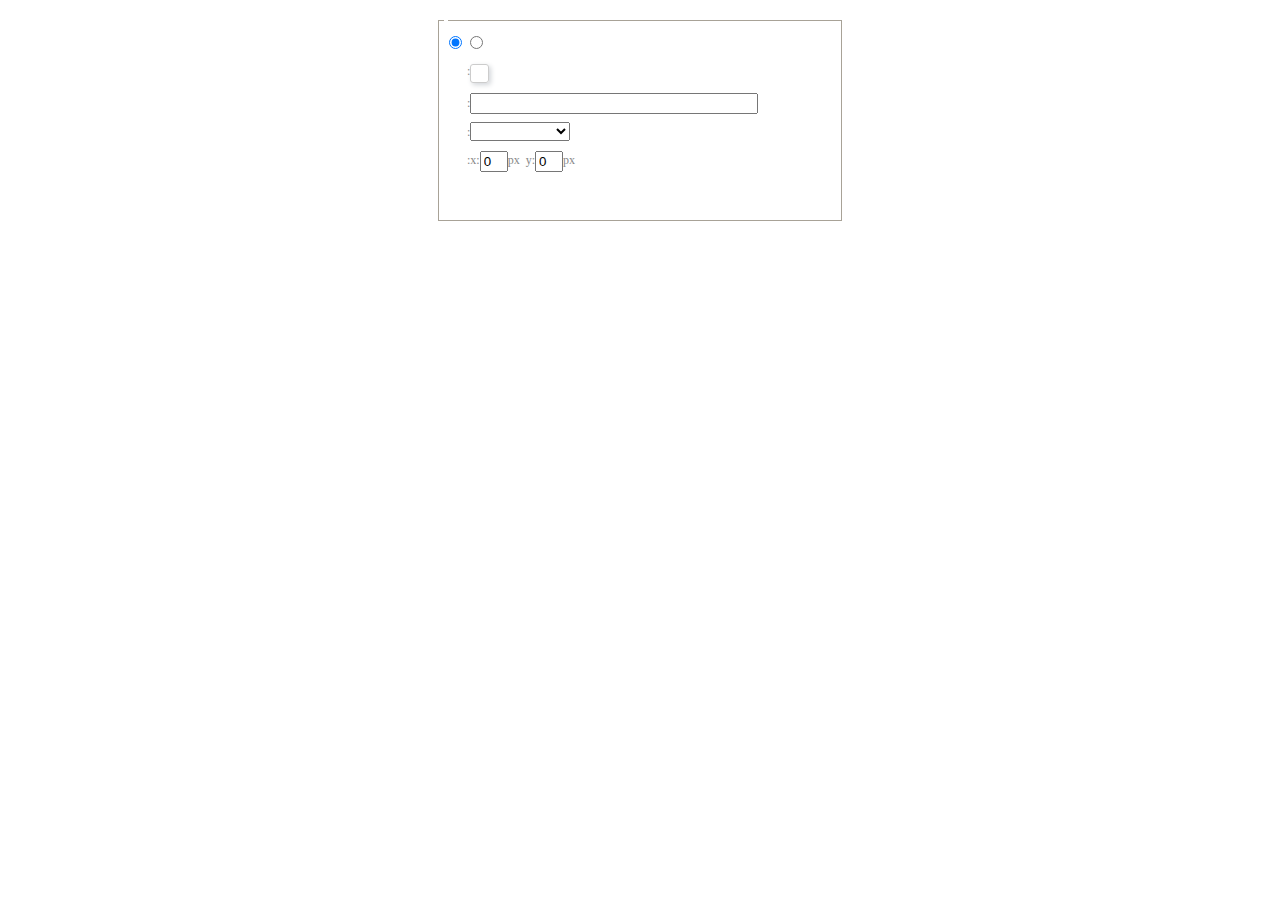
<file: ueditor/dialogs/background/background.html>
<!DOCTYPE HTML>
<html>
<head>
    <meta http-equiv="Content-Type" content="text/html;charset=utf-8"/>
    <script type="text/javascript" src="../internal.js"></script>
    <link rel="stylesheet" type="text/css" href="background.css">
</head>
<body>
    <div id="bg_container" class="wrapper">
        <div id="tabHeads" class="tabhead">
            <span class="focus" data-content-id="normal"><var id="lang_background_normal"></var></span>
            <span class="" data-content-id="imgManager"><var id="lang_background_local"></var></span>
        </div>
        <div id="tabBodys" class="tabbody">
            <div id="normal" class="panel focus">
                <fieldset class="bgarea">
                    <legend><var id="lang_background_set"></var></legend>
                    <div class="content">
                        <div>
                            <label><input id="nocolorRadio" class="iptradio" type="radio" name="t" value="none" checked="checked"><var id="lang_background_none"></var></label>
                            <label><input id="coloredRadio" class="iptradio" type="radio" name="t" value="color"><var id="lang_background_colored"></var></label>
                        </div>
                        <div class="wrapcolor pl">
                            <div class="color">
                                <var id="lang_background_color"></var>:
                            </div>
                            <div id="colorPicker"></div>
                            <div class="clear"></div>
                        </div>
                        <div class="wrapcolor pl">
                            <label><var id="lang_background_netimg"></var>:</label><input class="txt" type="text" id="url">
                        </div>
                        <div id="alignment" class="alignment">
                            <var id="lang_background_align"></var>:<select id="repeatType">
                                <option value="center"></option>
                                <option value="repeat-x"></option>
                                <option value="repeat-y"></option>
                                <option value="repeat"></option>
                                <option value="self"></option>
                            </select>
                        </div>
                        <div id="custom" >
                            <var id="lang_background_position"></var>:x:<input type="text" size="1" id="x" maxlength="4" value="0">px&nbsp;&nbsp;y:<input type="text" size="1" id="y" maxlength="4" value="0">px
                        </div>
                    </div>
                </fieldset>

            </div>
            <div id="imgManager" class="panel">
                <div id="imageList" style=""></div>
            </div>
        </div>
    </div>
    <script type="text/javascript" src="background.js"></script>
</body>
</html>
</file>
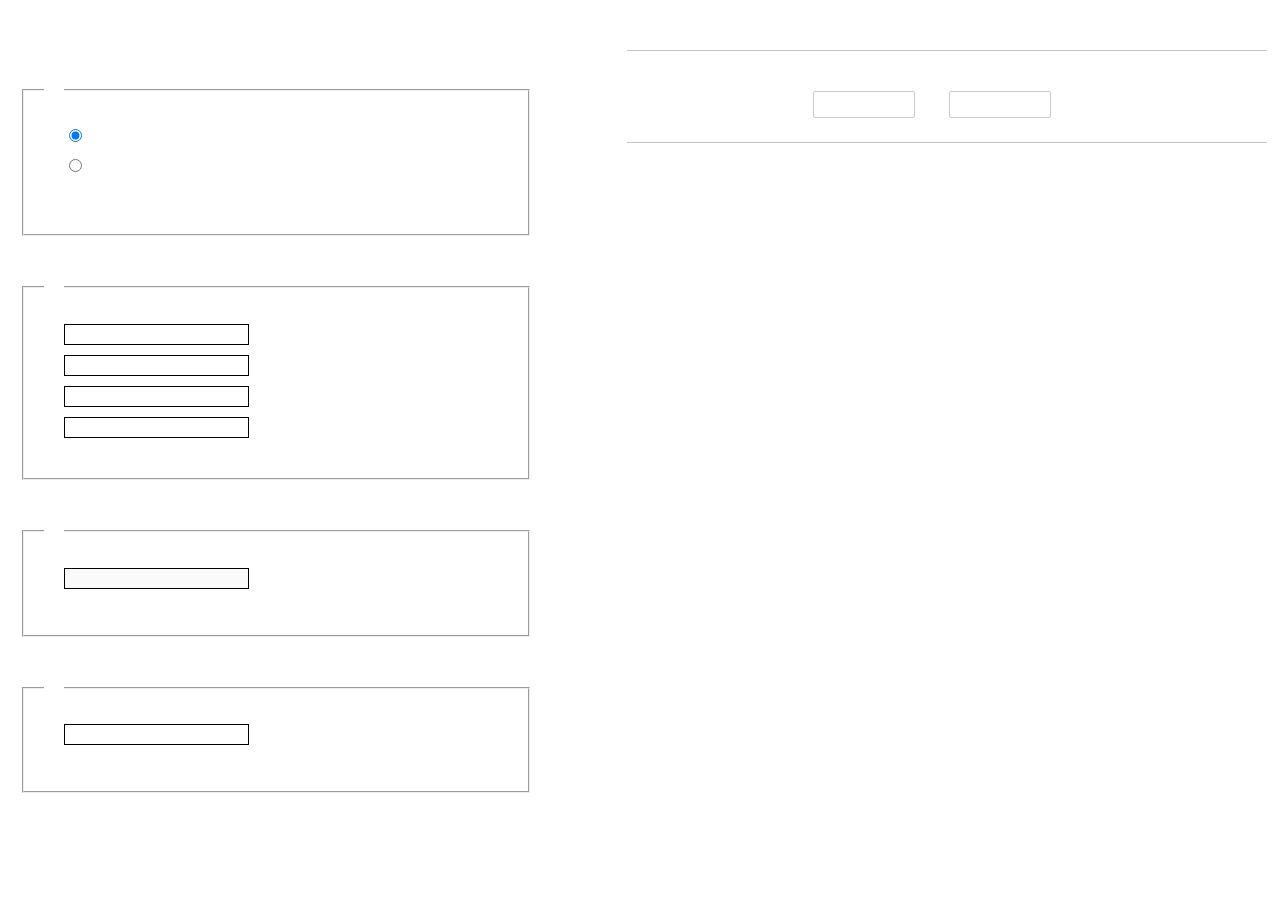
<file: ueditor/dialogs/charts/charts.html>
<!DOCTYPE html>
<html>
    <head>
        <title>chart</title>
        <meta chartset="utf-8">
        <link rel="stylesheet" type="text/css" href="charts.css">
        <script type="text/javascript" src="../internal.js"></script>
    </head>
    <body>
        <div class="main">
            <div class="table-view">
                <h3><var id="lang_data_source"></var></h3>
                <div id="tableContainer" class="table-container"></div>
                <h3><var id="lang_chart_format"></var></h3>
                <form name="data-form">
                    <div class="charts-format">
                        <fieldset>
                            <legend><var id="lang_data_align"></var></legend>
                            <div class="format-item-container">
                                <label>
                                    <input type="radio" class="format-ctrl not-pie-item" name="charts-format" value="1" checked="checked">
                                    <var id="lang_chart_align_same"></var>
                                </label>
                                <label>
                                    <input type="radio" class="format-ctrl not-pie-item" name="charts-format" value="-1">
                                    <var id="lang_chart_align_reverse"></var>
                                </label>
                                <br>
                            </div>
                        </fieldset>
                        <fieldset>
                            <legend><var id="lang_chart_title"></var></legend>
                            <div class="format-item-container">
                                <label>
                                    <var id="lang_chart_main_title"></var><input type="text" name="title" class="data-item">
                                </label>
                                <label>
                                    <var id="lang_chart_sub_title"></var><input type="text" name="sub-title" class="data-item not-pie-item">
                                </label>
                                <label>
                                    <var id="lang_chart_x_title"></var><input type="text" name="x-title" class="data-item not-pie-item">
                                </label>
                                <label>
                                    <var id="lang_chart_y_title"></var><input type="text" name="y-title" class="data-item not-pie-item">
                                </label>
                            </div>
                        </fieldset>
                        <fieldset>
                            <legend><var id="lang_chart_tip"></var></legend>
                            <div class="format-item-container">
                                <label>
                                    <var id="lang_cahrt_tip_prefix"></var>
                                    <input type="text" id="tipInput" name="tip" class="data-item" disabled="disabled">
                                </label>
                                <p><var id="lang_cahrt_tip_description"></var></p>
                            </div>
                        </fieldset>
                        <fieldset>
                            <legend><var id="lang_chart_data_unit"></var></legend>
                            <div class="format-item-container">
                                <label><var id="lang_chart_data_unit_title"></var><input type="text" name="unit" class="data-item"></label>
                                <p><var id="lang_chart_data_unit_description"></var></p>
                            </div>
                        </fieldset>
                    </div>
                </form>
            </div>
            <div class="charts-view">
                <div id="chartsContainer" class="charts-container"></div>
                <div id="chartsType" class="charts-type">
                    <h3><var id="lang_chart_type"></var></h3>
                    <div class="scroll-view">
                        <div class="scroll-container">
                            <div id="scrollBed" class="scroll-bed"></div>
                        </div>
                        <div id="buttonContainer" class="button-container">
                            <a href="#" data-title="prev"><var id="lang_prev_btn"></var></a>
                            <a href="#" data-title="next"><var id="lang_next_btn"></var></a>
                        </div>
                    </div>
                </div>
            </div>
        </div>
        <script src="../../third-party/jquery-1.10.2.min.js"></script>
        <script src="../../third-party/highcharts/highcharts.js"></script>
        <script src="chart.config.js"></script>
        <script src="charts.js"></script>
    </body>
</html>
</file>
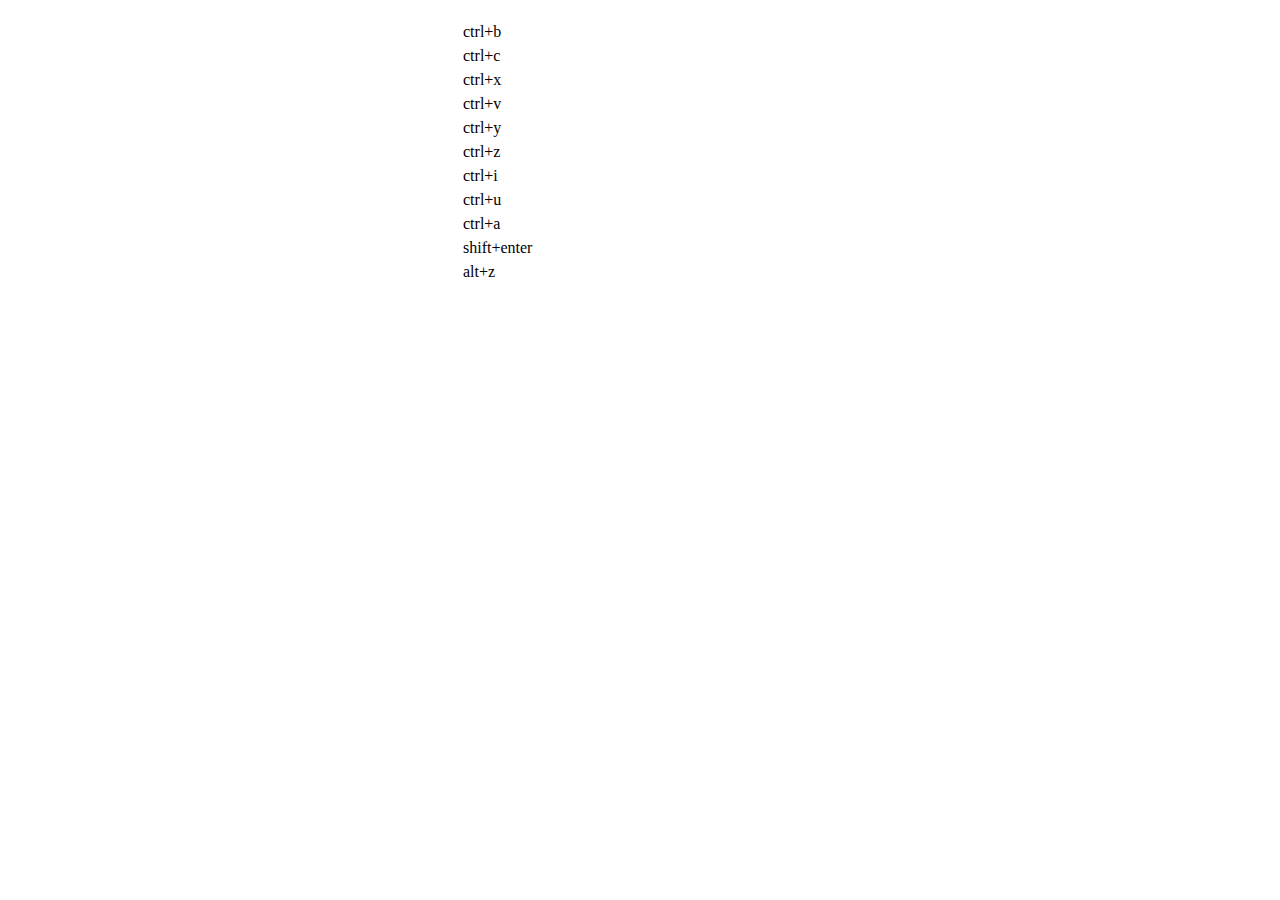
<file: ueditor/dialogs/help/help.html>
<!DOCTYPE HTML PUBLIC "-//W3C//DTD HTML 4.01 Transitional//EN"
        "http://www.w3.org/TR/html4/loose.dtd">
<html>
<head>
    <title>帮助</title>
    <meta content="text/html; charset=utf-8" http-equiv="Content-Type"/>
    <script type="text/javascript" src="../internal.js"></script>
    <link rel="stylesheet" type="text/css" href="help.css">
</head>
<body>
<div class="wrapper" id="helptab">
    <div id="tabHeads" class="tabhead">
        <span class="focus" tabsrc="about"><var id="lang_input_about"></var></span>
        <span tabsrc="shortcuts"><var id="lang_input_shortcuts"></var></span>
    </div>
    <div id="tabBodys" class="tabbody">
        <div id="about" class="panel">
            <h1>UEditor</h1>
            <p id="version"></p>
            <p><var id="lang_input_introduction"></var></p>
        </div>
        <div id="shortcuts" class="panel">
            <table>
                <thead>
                <tr>
                    <td><var id="lang_Txt_shortcuts"></var></td>
                    <td><var id="lang_Txt_func"></var></td>
                </tr>
                </thead>
                <tbody>
                <tr>
                    <td>ctrl+b</td>
                    <td><var id="lang_Txt_bold"></var></td>
                </tr>
                <tr>
                    <td>ctrl+c</td>
                    <td><var id="lang_Txt_copy"></var></td>
                </tr>
                <tr>
                    <td>ctrl+x</td>
                    <td><var id="lang_Txt_cut"></var></td>
                </tr>
                <tr>
                    <td>ctrl+v</td>
                    <td><var id="lang_Txt_Paste"></var></td>
                </tr>
                <tr>
                    <td>ctrl+y</td>
                    <td><var id="lang_Txt_undo"></var></td>
                </tr>
                <tr>
                    <td>ctrl+z</td>
                    <td><var id="lang_Txt_redo"></var></td>
                </tr>
                <tr>
                    <td>ctrl+i</td>
                    <td><var id="lang_Txt_italic"></var></td>
                </tr>
                <tr>
                    <td>ctrl+u</td>
                    <td><var id="lang_Txt_underline"></var></td>
                </tr>
                <tr>
                    <td>ctrl+a</td>
                    <td><var id="lang_Txt_selectAll"></var></td>
                </tr>
                <tr>
                    <td>shift+enter</td>
                    <td><var id="lang_Txt_visualEnter"></var></td>
                </tr>
                <tr>
                    <td>alt+z</td>
                    <td><var id="lang_Txt_fullscreen"></var></td>
                </tr>
                </tbody>
            </table>
        </div>
    </div>
</div>
<script type="text/javascript" src="help.js"></script>
</body>
</html>
</file>
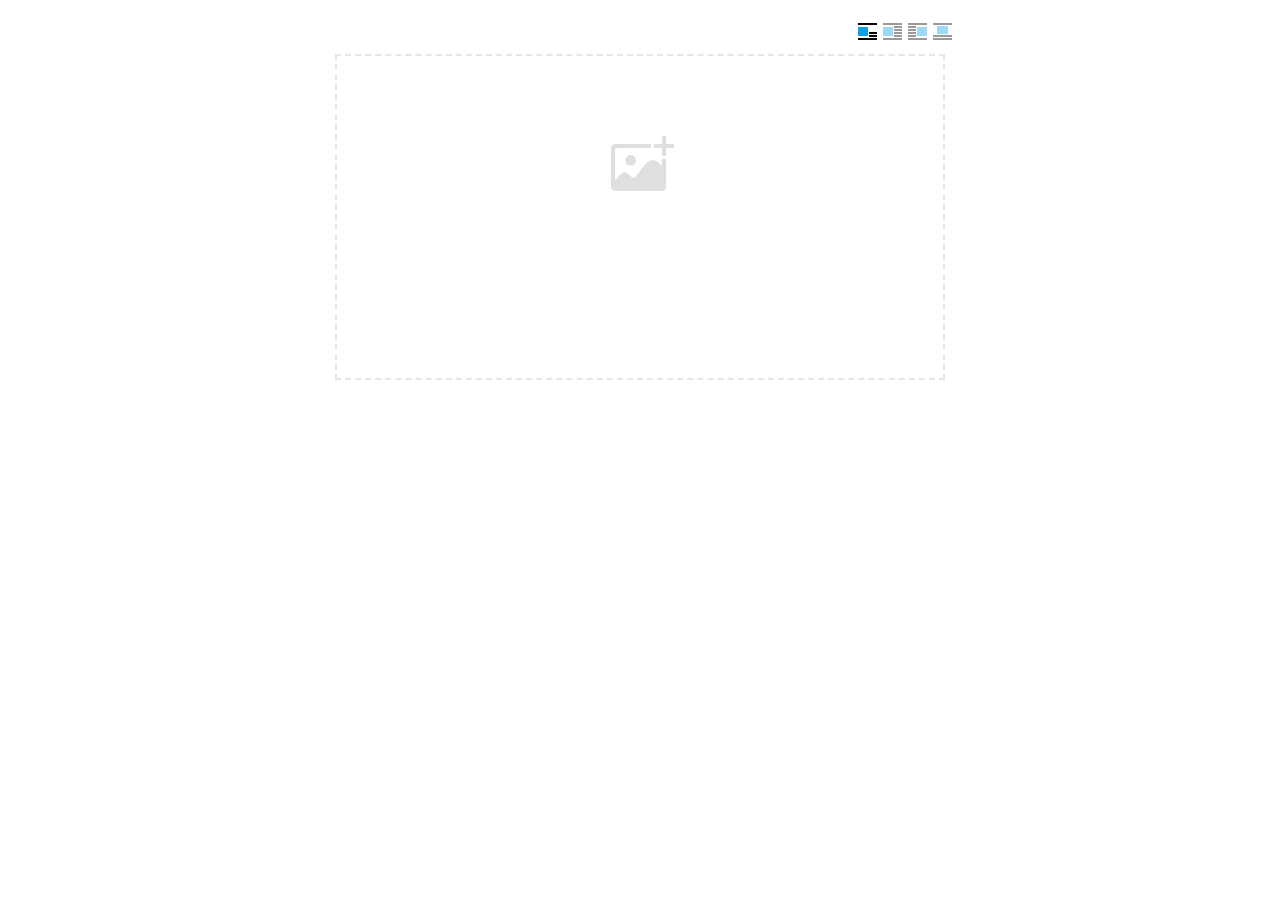
<file: ueditor/dialogs/image/image.html>
<!doctype html>
<html>
<head>
    <meta charset="UTF-8">
    <title>ueditor图片对话框</title>
    <script type="text/javascript" src="../internal.js"></script>

    <!-- jquery -->
    <script type="text/javascript" src="../../third-party/jquery-1.10.2.min.js"></script>

    <!-- webuploader -->
    <script src="../../third-party/webuploader/webuploader.min.js"></script>
    <link rel="stylesheet" type="text/css" href="../../third-party/webuploader/webuploader.css">

    <!-- image dialog -->
    <link rel="stylesheet" href="image.css" type="text/css" />
</head>
<body>

    <div class="wrapper">
        <div id="tabhead" class="tabhead">
            <span class="tab" data-content-id="remote"><var id="lang_tab_remote"></var></span>
            <span class="tab focus" data-content-id="upload"><var id="lang_tab_upload"></var></span>
            <span class="tab" data-content-id="online"><var id="lang_tab_online"></var></span>
            <span class="tab" data-content-id="search"><var id="lang_tab_search"></var></span>
        </div>
        <div class="alignBar">
            <label class="algnLabel"><var id="lang_input_align"></var></label>
                    <span id="alignIcon">
                        <span id="noneAlign" class="none-align focus" data-align="none"></span>
                        <span id="leftAlign" class="left-align" data-align="left"></span>
                        <span id="rightAlign" class="right-align" data-align="right"></span>
                        <span id="centerAlign" class="center-align" data-align="center"></span>
                    </span>
            <input id="align" name="align" type="hidden" value="none"/>
        </div>
        <div id="tabbody" class="tabbody">

            <!-- 远程图片 -->
            <div id="remote" class="panel">
                <div class="top">
                    <div class="row">
                        <label for="url"><var id="lang_input_url"></var></label>
                        <span><input class="text" id="url" type="text"/></span>
                    </div>
                </div>
                <div class="left">
                    <div class="row">
                        <label><var id="lang_input_size"></var></label>
                        <span><var id="lang_input_width">&nbsp;&nbsp;</var><input class="text" type="text" id="width"/>px </span>
                        <span><var id="lang_input_height">&nbsp;&nbsp;</var><input class="text" type="text" id="height"/>px </span>
                        <span><input id="lock" type="checkbox" disabled="disabled"><span id="lockicon"></span></span>
                    </div>
                    <div class="row">
                        <label><var id="lang_input_border"></var></label>
                        <span><input class="text" type="text" id="border"/>px </span>
                    </div>
                    <div class="row">
                        <label><var id="lang_input_vhspace"></var></label>
                        <span><input class="text" type="text" id="vhSpace"/>px </span>
                    </div>
                    <div class="row">
                        <label><var id="lang_input_title"></var></label>
                        <span><input class="text" type="text" id="title"/></span>
                    </div>
                </div>
                <div class="right"><div id="preview"></div></div>
            </div>

            <!-- 上传图片 -->
            <div id="upload" class="panel focus">
                <div id="queueList" class="queueList">
                    <div class="statusBar element-invisible">
                        <div class="progress">
                            <span class="text">0%</span>
                            <span class="percentage"></span>
                        </div><div class="info"></div>
                        <div class="btns">
                            <div id="filePickerBtn"></div>
                            <div class="uploadBtn"><var id="lang_start_upload"></var></div>
                        </div>
                    </div>
                    <div id="dndArea" class="placeholder">
                        <div class="filePickerContainer">
                            <div id="filePickerReady"></div>
                        </div>
                    </div>
                    <ul class="filelist element-invisible">
                        <li id="filePickerBlock" class="filePickerBlock"></li>
                    </ul>
                </div>
            </div>

            <!-- 在线图片 -->
            <div id="online" class="panel">
                <div id="imageList"><var id="lang_imgLoading"></var></div>
            </div>

            <!-- 搜索图片 -->
            <div id="search" class="panel">
                <div class="searchBar">
                    <input id="searchTxt" class="searchTxt text" type="text" />
                    <select id="searchType" class="searchType">
                        <option value="&s=4&z=0"></option>
                        <option value="&s=1&z=19"></option>
                        <option value="&s=2&z=0"></option>
                        <option value="&s=3&z=0"></option>
                    </select>
                    <input id="searchReset" type="button"  />
                    <input id="searchBtn" type="button"  />
                </div>
                <div id="searchList" class="searchList"><ul id="searchListUl"></ul></div>
            </div>

        </div>
    </div>
    <script type="text/javascript" src="image.js"></script>

</body>
</html>
</file>
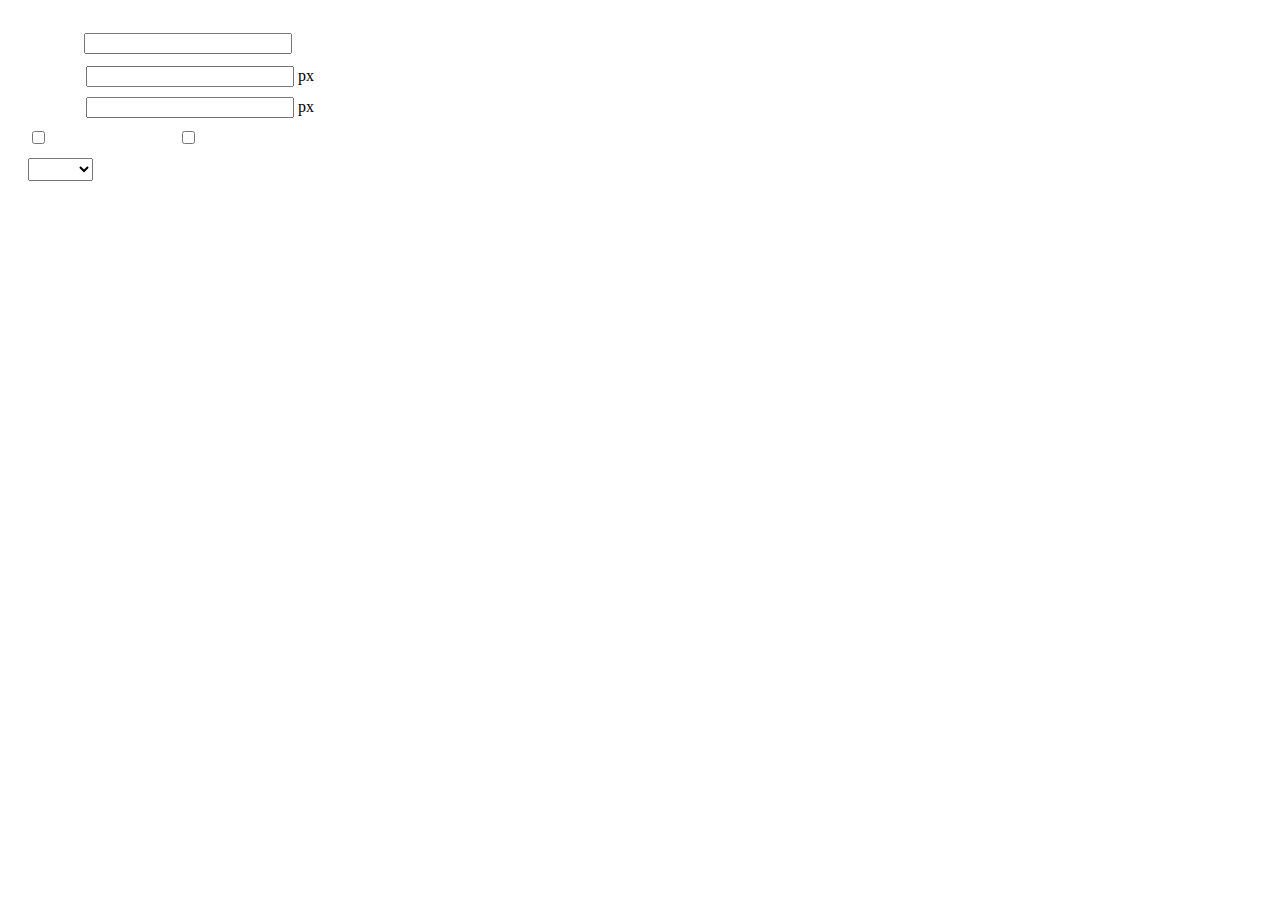
<file: ueditor/dialogs/insertframe/insertframe.html>
<!DOCTYPE html>
<html>
<head>
    <meta http-equiv="Content-Type" content="text/html; charset=utf-8"/>
    <title></title>
    <script type="text/javascript" src="../internal.js"></script>
    <style type="text/css">
        .warp {width: 320px;height: 153px;margin-left:5px;padding: 20px 0 0 15px;position: relative;}
        #url {width: 290px; margin-bottom: 2px; margin-left: -6px; margin-left: -2px\9;*margin-left:0;_margin-left:0; }
        .format span{display: inline-block; width: 58px;text-align: center; zoom:1;}
        table td{padding:5px 0;}
        #align{width: 65px;height: 23px;line-height: 22px;}
    </style>
</head>
<body>
<div class="warp">
        <table width="300" cellpadding="0" cellspacing="0">
            <tr>
                <td colspan="2" class="format">
                    <span><var id="lang_input_address"></var></span>
                    <input style="width:200px" id="url" type="text" value=""/>
                </td>
            </tr>
            <tr>
                <td colspan="2" class="format"><span><var id="lang_input_width"></var></span><input style="width:200px" type="text" id="width"/> px</td>

            </tr>
            <tr>
                <td colspan="2" class="format"><span><var id="lang_input_height"></var></span><input style="width:200px" type="text" id="height"/> px</td>
            </tr>
            <tr>
                <td><span><var id="lang_input_isScroll"></var></span><input type="checkbox" id="scroll"/> </td>
                <td><span><var id="lang_input_frameborder"></var></span><input type="checkbox" id="frameborder"/> </td>
            </tr>

            <tr>
                <td colspan="2"><span><var id="lang_input_alignMode"></var></span>
                    <select id="align">
                        <option value=""></option>
                        <option value="left"></option>
                        <option value="right"></option>
                    </select>
                </td>
            </tr>
        </table>
</div>
<script type="text/javascript">
    var iframe = editor._iframe;
    if(iframe){
        $G("url").value = iframe.getAttribute("src")||"";
        $G("width").value = iframe.getAttribute("width")||iframe.style.width.replace("px","")||"";
        $G("height").value = iframe.getAttribute("height") || iframe.style.height.replace("px","") ||"";
        $G("scroll").checked = (iframe.getAttribute("scrolling") == "yes") ? true : false;
        $G("frameborder").checked = (iframe.getAttribute("frameborder") == "1") ? true : false;
        $G("align").value = iframe.align ? iframe.align : "";
    }
    function queding(){
        var  url = $G("url").value.replace(/^\s*|\s*$/ig,""),
                width = $G("width").value,
                height = $G("height").value,
                scroll = $G("scroll"),
                frameborder = $G("frameborder"),
                float = $G("align").value,
                newIframe = editor.document.createElement("iframe"),
                div;
        if(!url){
            alert(lang.enterAddress);
            return false;
        }
        newIframe.setAttribute("src",/http:\/\/|https:\/\//ig.test(url) ? url : "http://"+url);
        /^[1-9]+[.]?\d*$/g.test( width ) ? newIframe.setAttribute("width",width) : "";
        /^[1-9]+[.]?\d*$/g.test( height ) ? newIframe.setAttribute("height",height) : "";
        scroll.checked ?  newIframe.setAttribute("scrolling","yes") : newIframe.setAttribute("scrolling","no");
        frameborder.checked ?  newIframe.setAttribute("frameborder","1",0) : newIframe.setAttribute("frameborder","0",0);
        float ? newIframe.setAttribute("align",float) :  newIframe.setAttribute("align","");
        if(iframe){
            iframe.parentNode.insertBefore(newIframe,iframe);
            domUtils.remove(iframe);
        }else{
            div = editor.document.createElement("div");
            div.appendChild(newIframe);
            editor.execCommand("inserthtml",div.innerHTML);
        }
        editor._iframe = null;
        dialog.close();
    }
    dialog.onok = queding;
    $G("url").onkeydown = function(evt){
        evt = evt || event;
        if(evt.keyCode == 13){
            queding();
        }
    };
    $focus($G( "url" ));

</script>
</body>
</html>
</file>
<file: ueditor/dialogs/background/background.css>
.wrapper{ width: 424px;margin: 10px auto; zoom:1;position: relative}
.tabbody{height:225px;}
.tabbody .panel { position: absolute;width:100%; height:100%;background: #fff; display: none;}
.tabbody .focus { display: block;}

body{font-size: 12px;color: #888;overflow: hidden;}
input,label{vertical-align:middle}
.clear{clear: both;}
.pl{padding-left: 18px;padding-left: 23px\9;}

#imageList {width: 420px;height: 215px;margin-top: 10px;overflow: hidden;overflow-y: auto;}
#imageList div {float: left;width: 100px;height: 95px;margin: 5px 10px;}
#imageList img {cursor: pointer;border: 2px solid white;}

.bgarea{margin: 10px;padding: 5px;height: 84%;border: 1px solid #A8A297;}
.content div{margin: 10px 0 10px 5px;}
.content .iptradio{margin: 0px 5px 5px 0px;}
.txt{width:280px;}

.wrapcolor{height: 19px;}
div.color{float: left;margin: 0;}
#colorPicker{width: 17px;height: 17px;border: 1px solid #CCC;display: inline-block;border-radius: 3px;box-shadow: 2px 2px 5px #D3D6DA;margin: 0;float: left;}
div.alignment,#custom{margin-left: 23px;margin-left: 28px\9;}
#custom input{height: 15px;min-height: 15px;width:20px;}
#repeatType{width:100px;}


/* 图片管理样式 */
#imgManager {
    width: 100%;
    height: 225px;
}
#imgManager #imageList{
    width: 100%;
    overflow-x: hidden;
    overflow-y: auto;
}
#imgManager ul {
    display: block;
    list-style: none;
    margin: 0;
    padding: 0;
}
#imgManager li {
    float: left;
    display: block;
    list-style: none;
    padding: 0;
    width: 113px;
    height: 113px;
    margin: 9px 0 0 19px;
    background-color: #eee;
    overflow: hidden;
    cursor: pointer;
    position: relative;
}
#imgManager li.clearFloat {
    float: none;
    clear: both;
    display: block;
    width:0;
    height:0;
    margin: 0;
    padding: 0;
}
#imgManager li img {
    cursor: pointer;
}
#imgManager li .icon {
    cursor: pointer;
    width: 113px;
    height: 113px;
    position: absolute;
    top: 0;
    left: 0;
    z-index: 2;
    border: 0;
    background-repeat: no-repeat;
}
#imgManager li .icon:hover {
    width: 107px;
    height: 107px;
    border: 3px solid #1094fa;
}
#imgManager li.selected .icon {
    background-image: url(images/success.png);
    background-position: 75px 75px;
}
#imgManager li.selected .icon:hover {
    width: 107px;
    height: 107px;
    border: 3px solid #1094fa;
    background-position: 72px 72px;
}
</file>
<file: ueditor/dialogs/charts/charts.css>
html, body {
    width: 100%;
    height: 100%;
    margin: 0;
    padding: 0;
    overflow-x: hidden;
}

.main {
    width: 100%;
    overflow: hidden;
}

.table-view {
    height: 100%;
    float: left;
    margin: 20px;
    width: 40%;
}

.table-view .table-container {
    width: 100%;
    margin-bottom: 50px;
    overflow: scroll;
}

.table-view th {
    padding: 5px 10px;
    background-color: #F7F7F7;
}

.table-view td {
    width: 50px;
    text-align: center;
    padding:0;
}

.table-container input {
    width: 40px;
    padding: 5px;
    border: none;
    outline: none;
}

.table-view caption {
    font-size: 18px;
    text-align: left;
}

.charts-view {
    /*margin-left: 49%!important;*/
    width: 50%;
    margin-left: 49%;
    height: 400px;
}

.charts-container {
    border-left: 1px solid #c3c3c3;
}

.charts-format fieldset {
    padding-left: 20px;
    margin-bottom: 50px;
}

.charts-format legend {
    padding-left: 10px;
    padding-right: 10px;
}

.format-item-container {
    padding: 20px;
}

.format-item-container label {
    display: block;
    margin: 10px 0;
}

.charts-format .data-item {
    border: 1px solid black;
    outline: none;
    padding: 2px 3px;
}

/* 图表类型 */

.charts-type {
    margin-top: 50px;
    height: 300px;
}

.scroll-view {
    border: 1px solid #c3c3c3;
    border-left: none;
    border-right: none;
    overflow: hidden;
}

.scroll-container {
    margin: 20px;
    width: 100%;
    overflow: hidden;
}

.scroll-bed {
    width: 10000px;
    _margin-top: 20px;
    -webkit-transition: margin-left .5s ease;
    -moz-transition: margin-left .5s ease;
    transition: margin-left .5s ease;
}

.view-box {
    display: inline-block;
    *display: inline;
    *zoom: 1;
    margin-right: 20px;
    border: 2px solid white;
    line-height: 0;
    overflow: hidden;
    cursor: pointer;
}

.view-box img {
    border: 1px solid #cecece;
}

.view-box.selected {
    border-color: #7274A7;
}

.button-container {
    margin-bottom: 20px;
    text-align: center;
}

.button-container a {
    display: inline-block;
    width: 100px;
    height: 25px;
    line-height: 25px;
    border: 1px solid #c2ccd1;
    margin-right: 30px;
    text-decoration: none;
    color: black;
    -webkit-border-radius: 2px;
    -moz-border-radius: 2px;
    border-radius: 2px;
}

.button-container a:HOVER {
    background: #fcfcfc;
}

.button-container a:ACTIVE {
    border-top-color: #c2ccd1;
    box-shadow:inset 0 5px 4px -4px rgba(49, 49, 64, 0.1);
}

.edui-charts-not-data {
    height: 100px;
    line-height: 100px;
    text-align: center;
}
</file>
<file: ueditor/dialogs/help/help.css>
.wrapper{width: 370px;margin: 10px auto;zoom: 1;}
.tabbody{height: 360px;}
.tabbody .panel{width:100%;height: 360px;position: absolute;background: #fff;}
.tabbody .panel h1{font-size:26px;margin: 5px 0 0 5px;}
.tabbody .panel p{font-size:12px;margin: 5px 0 0 5px;}
.tabbody table{width:90%;line-height: 20px;margin: 5px 0 0 5px;;}
.tabbody table thead{font-weight: bold;line-height: 25px;}
</file>
<file: ueditor/third-party/webuploader/webuploader.css>
.webuploader-container {
	position: relative;
}
.webuploader-element-invisible {
	position: absolute !important;
	clip: rect(1px 1px 1px 1px); /* IE6, IE7 */
    clip: rect(1px,1px,1px,1px);
}
.webuploader-pick {
	position: relative;
	display: inline-block;
	cursor: pointer;
	background: #00b7ee;
	padding: 10px 15px;
	color: #fff;
	text-align: center;
	border-radius: 3px;
	overflow: hidden;
}
.webuploader-pick-hover {
	background: #00a2d4;
}

.webuploader-pick-disable {
	opacity: 0.6;
	pointer-events:none;
}
</file>
<file: ueditor/dialogs/image/image.css>
@charset "utf-8";
/* dialog样式 */
.wrapper {
    zoom: 1;
    width: 630px;
    *width: 626px;
    height: 380px;
    margin: 0 auto;
    padding: 10px;
    position: relative;
    font-family: sans-serif;
}

/*tab样式框大小*/
.tabhead {
    float:left;
}
.tabbody {
    width: 100%;
    height: 346px;
    position: relative;
    clear: both;
}

.tabbody .panel {
    position: absolute;
    width: 0;
    height: 0;
    background: #fff;
    overflow: hidden;
    display: none;
}

.tabbody .panel.focus {
    width: 100%;
    height: 346px;
    display: block;
}

/* 图片对齐方式 */
.alignBar{
    float:right;
    margin-top: 5px;
    position: relative;
}

.alignBar .algnLabel{
    float:left;
    height: 20px;
    line-height: 20px;
}

.alignBar #alignIcon{
    zoom:1;
    _display: inline;
    display: inline-block;
    position: relative;
}
.alignBar #alignIcon span{
    float: left;
    cursor: pointer;
    display: block;
    width: 19px;
    height: 17px;
    margin-right: 3px;
    margin-left: 3px;
    background-image: url(./images/alignicon.jpg);
}
.alignBar #alignIcon .none-align{
    background-position: 0 -18px;
}
.alignBar #alignIcon .left-align{
    background-position: -20px -18px;
}
.alignBar #alignIcon .right-align{
    background-position: -40px -18px;
}
.alignBar #alignIcon .center-align{
    background-position: -60px -18px;
}
.alignBar #alignIcon .none-align.focus{
    background-position: 0 0;
}
.alignBar #alignIcon .left-align.focus{
    background-position: -20px 0;
}
.alignBar #alignIcon .right-align.focus{
    background-position: -40px 0;
}
.alignBar #alignIcon .center-align.focus{
    background-position: -60px 0;
}




/* 远程图片样式 */
#remote {
    z-index: 200;
}

#remote .top{
    width: 100%;
    margin-top: 25px;
}
#remote .left{
    display: block;
    float: left;
    width: 300px;
    height:10px;
}
#remote .right{
    display: block;
    float: right;
    width: 300px;
    height:10px;
}
#remote .row{
    margin-left: 20px;
    clear: both;
    height: 40px;
}

#remote .row label{
    text-align: center;
    width: 50px;
    zoom:1;
    _display: inline;
    display:inline-block;
    vertical-align: middle;
}
#remote .row label.algnLabel{
    float: left;

}

#remote input.text{
    width: 150px;
    padding: 3px 6px;
    font-size: 14px;
    line-height: 1.42857143;
    color: #555;
    background-color: #fff;
    background-image: none;
    border: 1px solid #ccc;
    border-radius: 4px;
    -webkit-box-shadow: inset 0 1px 1px rgba(0, 0, 0, .075);
    box-shadow: inset 0 1px 1px rgba(0, 0, 0, .075);
    -webkit-transition: border-color ease-in-out .15s, box-shadow ease-in-out .15s;
    transition: border-color ease-in-out .15s, box-shadow ease-in-out .15s;
}
#remote input.text:focus {
    border-color: #66afe9;
    outline: 0;
    -webkit-box-shadow: inset 0 1px 1px rgba(0, 0, 0, .075), 0 0 8px rgba(102, 175, 233, .6);
    box-shadow: inset 0 1px 1px rgba(0, 0, 0, .075), 0 0 8px rgba(102, 175, 233, .6);
}
#remote #url{
    width: 500px;
    margin-bottom: 2px;
}
#remote #width,
#remote #height{
    width: 20px;
    margin-left: 2px;
    margin-right: 2px;
}
#remote #border,
#remote #vhSpace,
#remote #title{
    width: 180px;
    margin-right: 5px;
}
#remote #lock{
}
#remote #lockicon{
    zoom: 1;
    _display:inline;
    display: inline-block;
    width: 20px;
    height: 20px;
    background: url("../../themes/default/images/lock.gif") -13px -13px no-repeat;
    vertical-align: middle;
}
#remote #preview{
    clear: both;
    width: 260px;
    height: 240px;
    z-index: 9999;
    margin-top: 10px;
    background-color: #eee;
    overflow: hidden;
}

/* 上传图片 */
.tabbody #upload.panel {
    width: 0;
    height: 0;
    overflow: hidden;
    position: absolute !important;
    clip: rect(1px, 1px, 1px, 1px);
    background: #fff;
    display: block;
}

.tabbody #upload.panel.focus {
    width: 100%;
    height: 346px;
    display: block;
    clip: auto;
}

#upload .queueList {
    margin: 0;
    width: 100%;
    height: 100%;
    position: absolute;
    overflow: hidden;
}

#upload p {
    margin: 0;
}

.element-invisible {
    width: 0 !important;
    height: 0 !important;
    border: 0;
    padding: 0;
    margin: 0;
    overflow: hidden;
    position: absolute !important;
    clip: rect(1px, 1px, 1px, 1px);
}

#upload .placeholder {
    margin: 10px;
    border: 2px dashed #e6e6e6;
    *border: 0px dashed #e6e6e6;
    height: 172px;
    padding-top: 150px;
    text-align: center;
    background: url(./images/image.png) center 70px no-repeat;
    color: #cccccc;
    font-size: 18px;
    position: relative;
    top:0;
    *top: 10px;
}

#upload .placeholder .webuploader-pick {
    font-size: 18px;
    background: #00b7ee;
    border-radius: 3px;
    line-height: 44px;
    padding: 0 30px;
    *width: 120px;
    color: #fff;
    display: inline-block;
    margin: 0 auto 20px auto;
    cursor: pointer;
    box-shadow: 0 1px 1px rgba(0, 0, 0, 0.1);
}

#upload .placeholder .webuploader-pick-hover {
    background: #00a2d4;
}


#filePickerContainer {
    text-align: center;
}

#upload .placeholder .flashTip {
    color: #666666;
    font-size: 12px;
    position: absolute;
    width: 100%;
    text-align: center;
    bottom: 20px;
}

#upload .placeholder .flashTip a {
    color: #0785d1;
    text-decoration: none;
}

#upload .placeholder .flashTip a:hover {
    text-decoration: underline;
}

#upload .placeholder.webuploader-dnd-over {
    border-color: #999999;
}

#upload .filelist {
    list-style: none;
    margin: 0;
    padding: 0;
    overflow-x: hidden;
    overflow-y: auto;
    position: relative;
    height: 300px;
}

#upload .filelist:after {
    content: '';
    display: block;
    width: 0;
    height: 0;
    overflow: hidden;
    clear: both;
    position: relative;
}

#upload .filelist li {
    width: 113px;
    height: 113px;
    background: url(./images/bg.png);
    text-align: center;
    margin: 9px 0 0 9px;
    *margin: 6px 0 0 6px;
    position: relative;
    display: block;
    float: left;
    overflow: hidden;
    font-size: 12px;
}

#upload .filelist li p.log {
    position: relative;
    top: -45px;
}

#upload .filelist li p.title {
    position: absolute;
    top: 0;
    left: 0;
    width: 100%;
    overflow: hidden;
    white-space: nowrap;
    text-overflow: ellipsis;
    top: 5px;
    text-indent: 5px;
    text-align: left;
}

#upload .filelist li p.progress {
    position: absolute;
    width: 100%;
    bottom: 0;
    left: 0;
    height: 8px;
    overflow: hidden;
    z-index: 50;
    margin: 0;
    border-radius: 0;
    background: none;
    -webkit-box-shadow: 0 0 0;
}

#upload .filelist li p.progress span {
    display: none;
    overflow: hidden;
    width: 0;
    height: 100%;
    background: #1483d8 url(./images/progress.png) repeat-x;

    -webit-transition: width 200ms linear;
    -moz-transition: width 200ms linear;
    -o-transition: width 200ms linear;
    -ms-transition: width 200ms linear;
    transition: width 200ms linear;

    -webkit-animation: progressmove 2s linear infinite;
    -moz-animation: progressmove 2s linear infinite;
    -o-animation: progressmove 2s linear infinite;
    -ms-animation: progressmove 2s linear infinite;
    animation: progressmove 2s linear infinite;

    -webkit-transform: translateZ(0);
}

@-webkit-keyframes progressmove {
    0% {
        background-position: 0 0;
    }
    100% {
        background-position: 17px 0;
    }
}

@-moz-keyframes progressmove {
    0% {
        background-position: 0 0;
    }
    100% {
        background-position: 17px 0;
    }
}

@keyframes progressmove {
    0% {
        background-position: 0 0;
    }
    100% {
        background-position: 17px 0;
    }
}

#upload .filelist li p.imgWrap {
    position: relative;
    z-index: 2;
    line-height: 113px;
    vertical-align: middle;
    overflow: hidden;
    width: 113px;
    height: 113px;

    -webkit-transform-origin: 50% 50%;
    -moz-transform-origin: 50% 50%;
    -o-transform-origin: 50% 50%;
    -ms-transform-origin: 50% 50%;
    transform-origin: 50% 50%;

    -webit-transition: 200ms ease-out;
    -moz-transition: 200ms ease-out;
    -o-transition: 200ms ease-out;
    -ms-transition: 200ms ease-out;
    transition: 200ms ease-out;
}

#upload .filelist li img {
    width: 100%;
}

#upload .filelist li p.error {
    background: #f43838;
    color: #fff;
    position: absolute;
    bottom: 0;
    left: 0;
    height: 28px;
    line-height: 28px;
    width: 100%;
    z-index: 100;
    display:none;
}

#upload .filelist li .success {
    display: block;
    position: absolute;
    left: 0;
    bottom: 0;
    height: 40px;
    width: 100%;
    z-index: 200;
    background: url(./images/success.png) no-repeat right bottom;
    background: url(./images/success.gif) no-repeat right bottom \9;
}

#upload .filelist li.filePickerBlock {
    width: 113px;
    height: 113px;
    background: url(./images/image.png) no-repeat center 12px;
    border: 1px solid #eeeeee;
    border-radius: 0;
}
#upload .filelist li.filePickerBlock div.webuploader-pick  {
    width: 100%;
    height: 100%;
    margin: 0;
    padding: 0;
    opacity: 0;
    background: none;
    font-size: 0;
}

#upload .filelist div.file-panel {
    position: absolute;
    height: 0;
    filter: progid:DXImageTransform.Microsoft.gradient(GradientType=0, startColorstr='#80000000', endColorstr='#80000000') \0;
    background: rgba(0, 0, 0, 0.5);
    width: 100%;
    top: 0;
    left: 0;
    overflow: hidden;
    z-index: 300;
}

#upload .filelist div.file-panel span {
    width: 24px;
    height: 24px;
    display: inline;
    float: right;
    text-indent: -9999px;
    overflow: hidden;
    background: url(./images/icons.png) no-repeat;
    background: url(./images/icons.gif) no-repeat \9;
    margin: 5px 1px 1px;
    cursor: pointer;
    -webkit-tap-highlight-color: rgba(0,0,0,0);
    -webkit-user-select: none;
    -moz-user-select: none;
    -ms-user-select: none;
    user-select: none;
}

#upload .filelist div.file-panel span.rotateLeft {
    display:none;
    background-position: 0 -24px;
}

#upload .filelist div.file-panel span.rotateLeft:hover {
    background-position: 0 0;
}

#upload .filelist div.file-panel span.rotateRight {
    display:none;
    background-position: -24px -24px;
}

#upload .filelist div.file-panel span.rotateRight:hover {
    background-position: -24px 0;
}

#upload .filelist div.file-panel span.cancel {
    background-position: -48px -24px;
}

#upload .filelist div.file-panel span.cancel:hover {
    background-position: -48px 0;
}

#upload .statusBar {
    height: 45px;
    border-bottom: 1px solid #dadada;
    margin: 0 10px;
    padding: 0;
    line-height: 45px;
    vertical-align: middle;
    position: relative;
}

#upload .statusBar .progress {
    border: 1px solid #1483d8;
    width: 198px;
    background: #fff;
    height: 18px;
    position: absolute;
    top: 12px;
    display: none;
    text-align: center;
    line-height: 18px;
    color: #6dbfff;
    margin: 0 10px 0 0;
}
#upload .statusBar .progress span.percentage {
    width: 0;
    height: 100%;
    left: 0;
    top: 0;
    background: #1483d8;
    position: absolute;
}
#upload .statusBar .progress span.text {
    position: relative;
    z-index: 10;
}

#upload .statusBar .info {
    display: inline-block;
    font-size: 14px;
    color: #666666;
}

#upload .statusBar .btns {
    position: absolute;
    top: 7px;
    right: 0;
    line-height: 30px;
}

#filePickerBtn {
    display: inline-block;
    float: left;
}
#upload .statusBar .btns .webuploader-pick,
#upload .statusBar .btns .uploadBtn,
#upload .statusBar .btns .uploadBtn.state-uploading,
#upload .statusBar .btns .uploadBtn.state-paused {
    background: #ffffff;
    border: 1px solid #cfcfcf;
    color: #565656;
    padding: 0 18px;
    display: inline-block;
    border-radius: 3px;
    margin-left: 10px;
    cursor: pointer;
    font-size: 14px;
    float: left;
    -webkit-user-select: none;
    -moz-user-select: none;
    -ms-user-select: none;
    user-select: none;
}
#upload .statusBar .btns .webuploader-pick-hover,
#upload .statusBar .btns .uploadBtn:hover,
#upload .statusBar .btns .uploadBtn.state-uploading:hover,
#upload .statusBar .btns .uploadBtn.state-paused:hover {
    background: #f0f0f0;
}

#upload .statusBar .btns .uploadBtn,
#upload .statusBar .btns .uploadBtn.state-paused{
    background: #00b7ee;
    color: #fff;
    border-color: transparent;
}
#upload .statusBar .btns .uploadBtn:hover,
#upload .statusBar .btns .uploadBtn.state-paused:hover{
    background: #00a2d4;
}

#upload .statusBar .btns .uploadBtn.disabled {
    pointer-events: none;
    filter:alpha(opacity=60);
    -moz-opacity:0.6;
    -khtml-opacity: 0.6;
    opacity: 0.6;
}



/* 图片管理样式 */
#online {
    width: 100%;
    height: 336px;
    padding: 10px 0 0 0;
}
#online #imageList{
    width: 100%;
    height: 100%;
    overflow-x: hidden;
    overflow-y: auto;
    position: relative;
}
#online ul {
    display: block;
    list-style: none;
    margin: 0;
    padding: 0;
}
#online li {
    float: left;
    display: block;
    list-style: none;
    padding: 0;
    width: 113px;
    height: 113px;
    margin: 0 0 9px 9px;
    *margin: 0 0 6px 6px;
    background-color: #eee;
    overflow: hidden;
    cursor: pointer;
    position: relative;
}
#online li.clearFloat {
    float: none;
    clear: both;
    display: block;
    width:0;
    height:0;
    margin: 0;
    padding: 0;
}
#online li img {
    cursor: pointer;
}
#online li .icon {
    cursor: pointer;
    width: 113px;
    height: 113px;
    position: absolute;
    top: 0;
    left: 0;
    z-index: 2;
    border: 0;
    background-repeat: no-repeat;
}
#online li .icon:hover {
    width: 107px;
    height: 107px;
    border: 3px solid #1094fa;
}
#online li.selected .icon {
    background-image: url(images/success.png);
    background-image: url(images/success.gif)\9;
    background-position: 75px 75px;
}
#online li.selected .icon:hover {
    width: 107px;
    height: 107px;
    border: 3px solid #1094fa;
    background-position: 72px 72px;
}


/* 图片搜索样式 */
#search .searchBar {
    width: 100%;
    height: 30px;
    margin: 10px 0 5px 0;
    padding: 0;
}

#search input.text{
    width: 150px;
    padding: 3px 6px;
    font-size: 14px;
    line-height: 1.42857143;
    color: #555;
    background-color: #fff;
    background-image: none;
    border: 1px solid #ccc;
    border-radius: 4px;
    -webkit-box-shadow: inset 0 1px 1px rgba(0, 0, 0, .075);
    box-shadow: inset 0 1px 1px rgba(0, 0, 0, .075);
    -webkit-transition: border-color ease-in-out .15s, box-shadow ease-in-out .15s;
    transition: border-color ease-in-out .15s, box-shadow ease-in-out .15s;
}
#search input.text:focus {
    border-color: #66afe9;
    outline: 0;
    -webkit-box-shadow: inset 0 1px 1px rgba(0, 0, 0, .075), 0 0 8px rgba(102, 175, 233, .6);
    box-shadow: inset 0 1px 1px rgba(0, 0, 0, .075), 0 0 8px rgba(102, 175, 233, .6);
}
#search input.searchTxt {
    margin-left:5px;
    padding-left: 5px;
    background: #FFF;
    width: 300px;
    *width: 260px;
    height: 21px;
    line-height: 21px;
    float: left;
    dislay: block;
}

#search .searchType {
    width: 65px;
    height: 28px;
    padding:0;
    line-height: 28px;
    border: 1px solid #d7d7d7;
    border-radius: 0;
    vertical-align: top;
    margin-left: 5px;
    float: left;
    dislay: block;
}

#search #searchBtn,
#search #searchReset {
    display: inline-block;
    margin-bottom: 0;
    margin-right: 5px;
    padding: 4px 10px;
    font-weight: 400;
    text-align: center;
    vertical-align: middle;
    cursor: pointer;
    background-image: none;
    border: 1px solid transparent;
    white-space: nowrap;
    font-size: 14px;
    border-radius: 4px;
    -webkit-user-select: none;
    -moz-user-select: none;
    -ms-user-select: none;
    user-select: none;
    vertical-align: top;
    float: right;
}

#search #searchBtn {
    color: white;
    border-color: #285e8e;
    background-color: #3b97d7;
}
#search #searchReset {
    color: #333;
    border-color: #ccc;
    background-color: #fff;
}
#search #searchBtn:hover {
    background-color: #3276b1;
}
#search #searchReset:hover {
    background-color: #eee;
}

#search .msg {
    margin-left: 5px;
}

#search .searchList{
    width: 100%;
    height: 300px;
    overflow: hidden;
    clear: both;
}
#search .searchList ul{
    margin:0;
    padding:0;
    list-style:none;
    clear: both;
    width: 100%;
    height: 100%;
    overflow-x: hidden;
    overflow-y: auto;
    zoom: 1;
    position: relative;
}

#search .searchList li {
    list-style:none;
    float: left;
    display: block;
    width: 115px;
    margin: 5px 10px 5px 20px;
    *margin: 5px 10px 5px 15px;
    padding:0;
    font-size: 12px;
    box-shadow: 0 1px 3px rgba(0, 0, 0, .3);
    -moz-box-shadow: 0 1px 3px rgba(0, 0, 0, .3);
    -webkit-box-shadow: 0 1px 3px rgba(0, 0, 0, .3);
    position: relative;
    vertical-align: top;
    text-align: center;
    overflow: hidden;
    cursor: pointer;
    filter: alpha(Opacity=100);
    -moz-opacity: 1;
    opacity: 1;
    border: 2px solid #eee;
}

#search .searchList li.selected {
    filter: alpha(Opacity=40);
    -moz-opacity: 0.4;
    opacity: 0.4;
    border: 2px solid #00a0e9;
}

#search .searchList li p {
    background-color: #eee;
    margin: 0;
    padding: 0;
    position: relative;
    width:100%;
    height:115px;
    overflow: hidden;
}

#search .searchList li p img {
    cursor: pointer;
    border: 0;
}

#search .searchList li a {
    color: #999;
    border-top: 1px solid #F2F2F2;
    background: #FAFAFA;
    text-align: center;
    display: block;
    padding: 0 5px;
    width: 105px;
    height:32px;
    line-height:32px;
    white-space:nowrap;
    text-overflow:ellipsis;
    text-decoration: none;
    overflow: hidden;
    word-break: break-all;
}

#search .searchList a:hover {
    text-decoration: underline;
    color: #333;
}
#search .searchList .clearFloat{
    clear: both;
}
</file>
